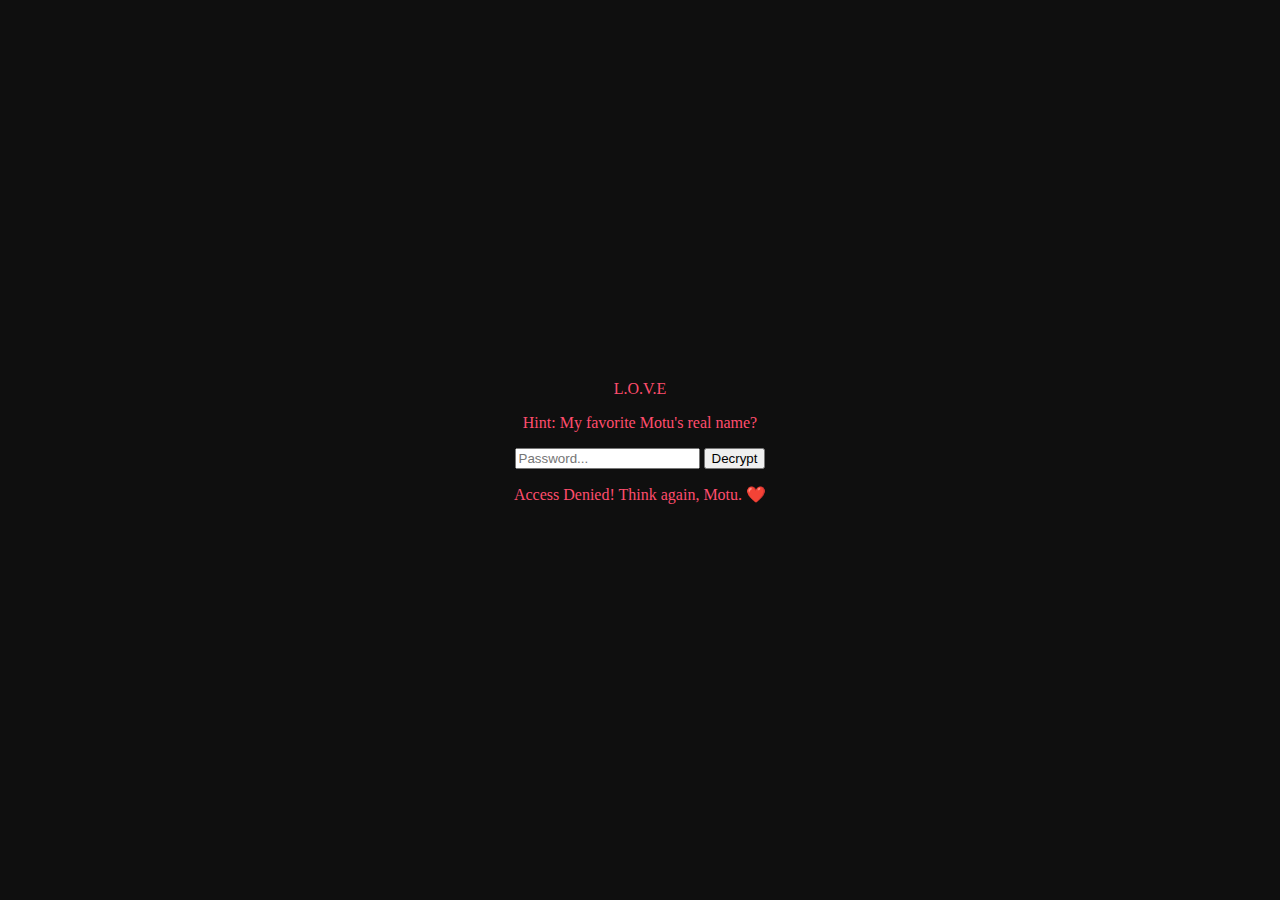
<file: index.html>
<!DOCTYPE html>
<html lang="en">
<head>
    <meta charset="UTF-8">
    <meta name="viewport" content="width=device-width, initial-scale=1.0">
    <title>Encrypted: For Jyoti</title>
    <link rel="stylesheet" href="style.css">
</head>
<body class="login-page">
    <div id="particles-js"></div>
    <div class="vault-container">
        <div class="glitch" data-text="L.O.V.E">L.O.V.E</div>
        <p class="hint">Hint: My favorite Motu's real name?</p>
        <div class="input-wrapper">
            <input type="password" id="passInput" placeholder="Password...">
            <button onclick="checkPassword()">Decrypt</button>
        </div>
        <p id="error-msg" class="hidden">Access Denied! Think again, Motu. ❤️</p>
    </div>
    <script src="script.js"></script>
</body>
</html>
</file>
<file: style.css>
/* Centering Everything */
body, .vault-container, .main-stage {
    display: flex; flex-direction: column;
    justify-content: center; align-items: center;
    min-height: 100vh; margin: 0; text-align: center;
}

.login-page { background: #0f0f0f; color: #ff4d6d; }
.proposal-page { background: linear-gradient(135deg, #2b0000, #4a0000); overflow: hidden; }

/* Character Movement */
.character-box { position: relative; width: 300px; height: 150px; }
.char { position: absolute; font-size: 3rem; color: white; transition: 0.8s ease; }
.char span { font-size: 0.8rem; color: #ff85a1; }
#bubu { right: 0; }
#dudu { left: 0; }

/* The 'No' Button Logic */
#no-btn { position: absolute; transition: 0.2s; }

/* Love Letter Styling */
.letter-page { background: #fff0f3; padding: 20px; }
.letter-content {
    background: white; padding: 40px; border-radius: 10px;
    box-shadow: 0 10px 30px rgba(0,0,0,0.1);
    max-width: 500px; line-height: 1.6; color: #333;
}
</file>
